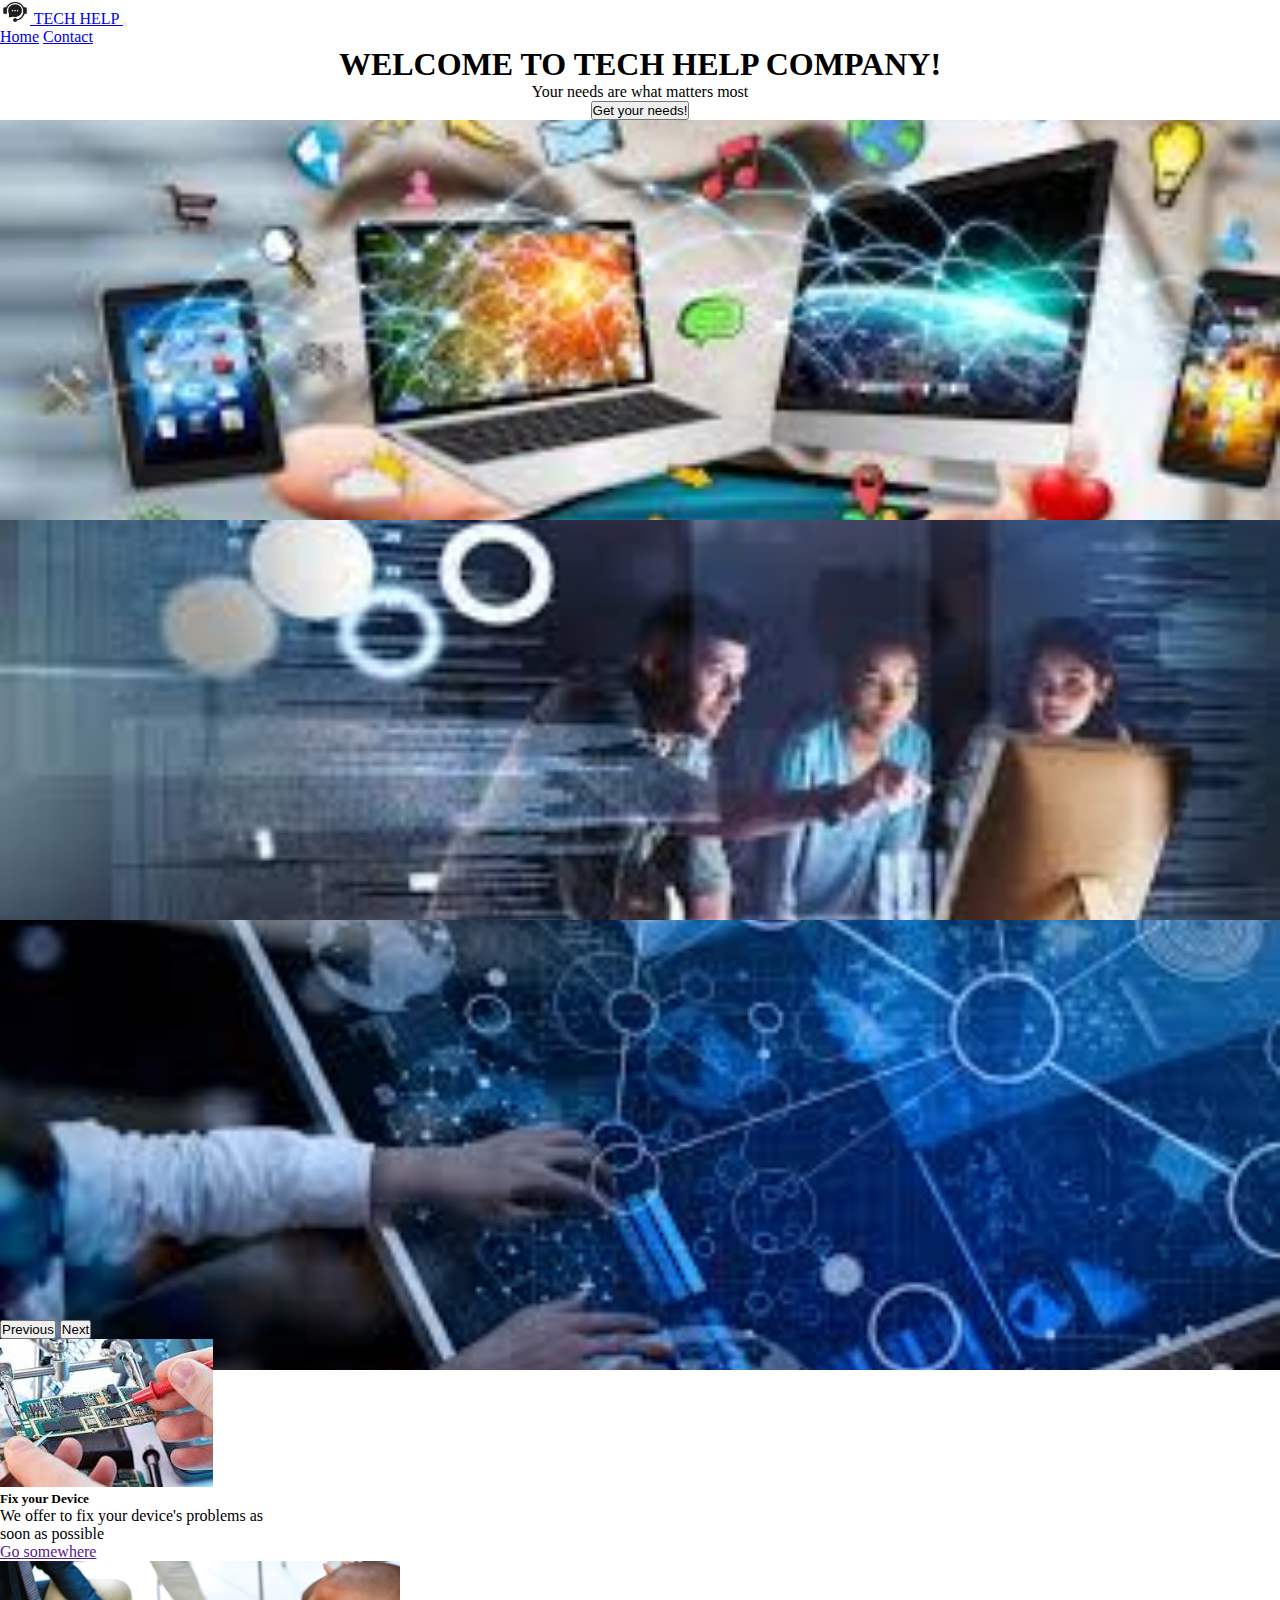
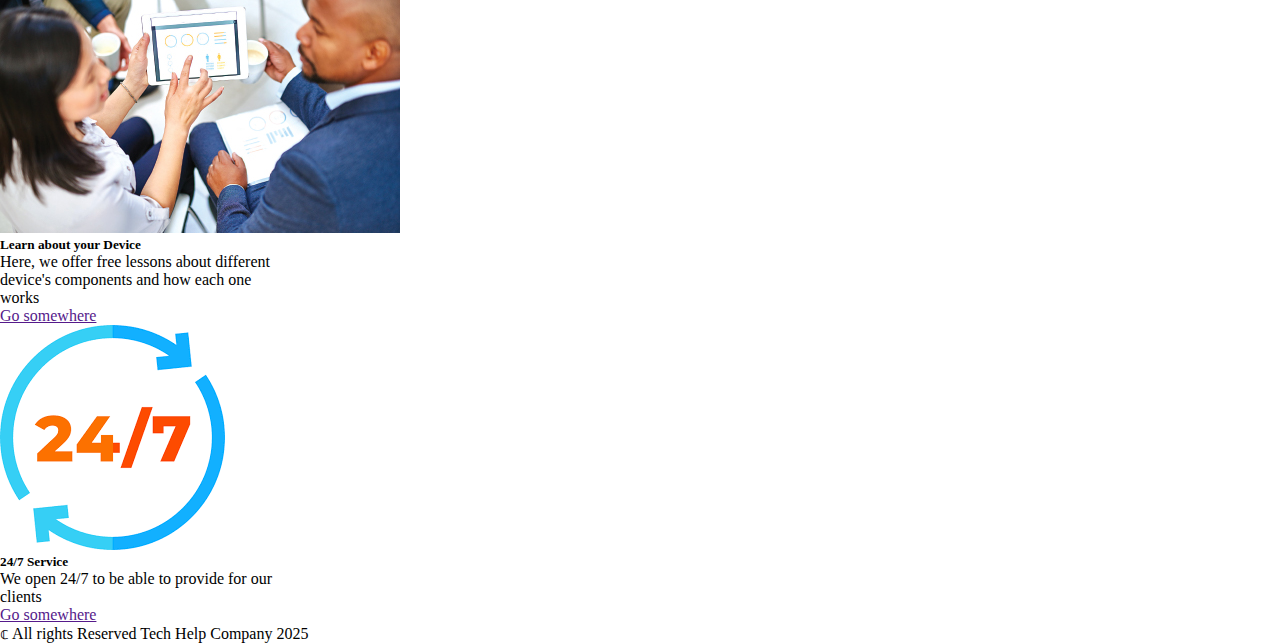
<file: index.html>
<!DOCTYPE html>
<html lang="en">
<head>
    <meta charset="UTF-8">
    <meta name="viewport" content="width=device-width, initial-scale=1.0">
    <title>Document</title>
    <link rel="stylesheet" href="style.css">
    <link href="https://cdn.jsdelivr.net/npm/bootstrap@5.3.8/dist/css/bootstrap.min.css" rel="stylesheet" integrity="sha384-sRIl4kxILFvY47J16cr9ZwB07vP4J8+LH7qKQnuqkuIAvNWLzeN8tE5YBujZqJLB" crossorigin="anonymous">
    <script src="https://cdn.jsdelivr.net/npm/bootstrap@5.3.8/dist/js/bootstrap.bundle.min.js" integrity="sha384-FKyoEForCGlyvwx9Hj09JcYn3nv7wiPVlz7YYwJrWVcXK/BmnVDxM+D2scQbITxI" crossorigin="anonymous"></script>
</head>
<body>
    

    <div id="container" class="bg-dark">
        <nav class="navbar navbar-expand-lg bg-light text-light">
            <div class="container-fluid">
                <a class="navbar-brand" href="index.html">
                    <img src="images/logo.png" alt="Logo" width="30" height="24" class="d-inline-block align-text-top">
                    TECH HELP
                  </a>
              <button class="navbar-toggler" type="button" data-bs-toggle="collapse" data-bs-target="#navbarNavAltMarkup" aria-controls="navbarNavAltMarkup" aria-expanded="false" aria-label="Toggle navigation">
                <span class="navbar-toggler-icon"></span>
              </button>
              <div class="collapse navbar-collapse" id="navbarNavAltMarkup">
                <div class="navbar-nav">
                  <a class="nav-link active" aria-current="page" href="index.html">Home</a>
                  <a class="nav-link" href="contact.html">Contact</a>
                </div>
              </div>
            </div>
          </nav>
          <section id="Home" class="bg-dark text-light">
            <div>
                <h1>WELCOME TO TECH HELP COMPANY!</h1>
                <p>Your needs are what matters most</p>
                <button type="button" class="btn btn-primary">Get your needs!</button>
            </div>
        </section>
    
        <div class="container bg-dark text-light p-5">

            <div id="carouselExample" class="carousel slide">
                <div class="carousel-inner">
                  <div class="carousel-item active">
                    <img src="images/tech1.jfif" class="d-block " alt="...">
                  </div>
                  <div class="carousel-item">
                    <img src="images/tech2.jfif" class="d-block " alt="...">
                  </div>
                  <div class="carousel-item">
                    <img src="images/tech3.jfif" class="d-block " alt="...">
                  </div>
                </div>
                <button class="carousel-control-prev" type="button" data-bs-target="#carouselExample" data-bs-slide="prev">
                  <span class="carousel-control-prev-icon" aria-hidden="true"></span>
                  <span class="visually-hidden">Previous</span>
                </button>
                <button class="carousel-control-next" type="button" data-bs-target="#carouselExample" data-bs-slide="next">
                  <span class="carousel-control-next-icon" aria-hidden="true"></span>
                  <span class="visually-hidden">Next</span>
                </button>
              </div>
        
            <section class="p-5">
                <div class="container gap-3">
                    <div class="row text-center">
                        <div class="card col-md-4 gx-4" style="width: 18rem;">
                        <img src="images/feat1.jfif" class="card-img-top" alt="...">
            
                        <div class="card-body">
                          <h5 class="card-title">Fix your Device</h5>
                          <p class="card-text">We offer to fix your device's problems as soon as possible</p>
                          <a href="" class="btn btn-primary">Go somewhere</a>
                        </div>
                    </div>
            
                    <div class="card col-md-4 gx-4" style="width: 18rem;">
                        <img src="images/feat2.jpg" class="card-img-top" alt="...">
            
                        <div class="card-body">
                          <h5 class="card-title">Learn about your Device</h5>
                          <p class="card-text">Here, we offer free lessons about different device's components and how each one works</p>
                          <a href="" class="btn btn-primary">Go somewhere</a>
                        </div>
                    </div>
            
                    <div class="card col-md-4 gx-4" style="width: 18rem;">
                        <img src="images/feat3.png" class="card-img-top" alt="...">
            
                        <div class="card-body">
                          <h5 class="card-title">24/7 Service</h5>
                          <p class="card-text">We open 24/7 to be able to provide for our clients</p>
                          <a href="" class="btn btn-primary">Go somewhere</a>
                        </div>
                    </div>
                    </div>
                </div>
            </section>
        </div>

        <section>
            <div class="row">
                <div class="col-6"></div>
                <div class="col-6"></div>
            </div>
        </section>


        <section>
            <div class="footer bg-dark text-light text-center">
                &copf;  All rights Reserved Tech Help Company 2025
            </div>
        </section>


    </div>

</body>
</html>
</file>
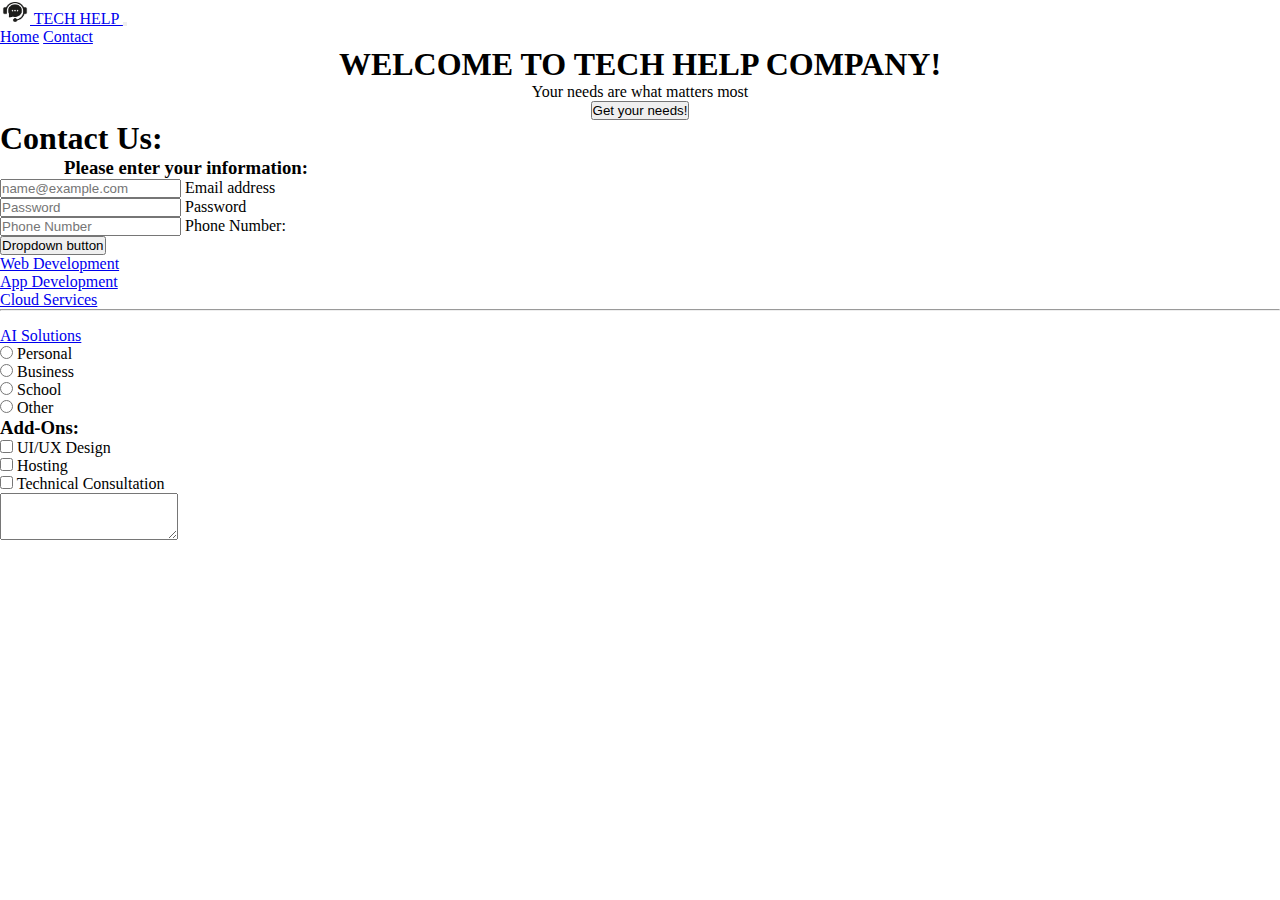
<file: contact.html>
<!DOCTYPE html>
<html lang="en">
<head>
    <meta charset="UTF-8">
    <meta name="viewport" content="width=device-width, initial-scale=1.0">
    <title>Document</title>
    <link rel="stylesheet" href="style.css">
    <link href="https://cdn.jsdelivr.net/npm/bootstrap@5.3.8/dist/css/bootstrap.min.css" rel="stylesheet" integrity="sha384-sRIl4kxILFvY47J16cr9ZwB07vP4J8+LH7qKQnuqkuIAvNWLzeN8tE5YBujZqJLB" crossorigin="anonymous">
    <script src="https://cdn.jsdelivr.net/npm/bootstrap@5.3.8/dist/js/bootstrap.bundle.min.js" integrity="sha384-FKyoEForCGlyvwx9Hj09JcYn3nv7wiPVlz7YYwJrWVcXK/BmnVDxM+D2scQbITxI" crossorigin="anonymous"></script>
</head>
<body>
    <div id="container" class="bg-dark">
        <nav class="navbar navbar-expand-lg bg-light text-light">
            <div class="container-fluid">
                <a class="navbar-brand" href="#">
                    <img src="images/logo.png" alt="Logo" width="30" height="24" class="d-inline-block align-text-top">
                    TECH HELP
                  </a>
              <button class="navbar-toggler" type="button" data-bs-toggle="collapse" data-bs-target="#navbarNavAltMarkup" aria-controls="navbarNavAltMarkup" aria-expanded="false" aria-label="Toggle navigation">
                <span class="navbar-toggler-icon"></span>
              </button>
              <div class="collapse navbar-collapse" id="navbarNavAltMarkup">
                <div class="navbar-nav">
                  <a class="nav-link active" aria-current="page" href="#">Home</a>
                  <a class="nav-link" href="#">Contact</a>
                </div>
              </div>
            </div>
          </nav>

          <section id="Home" class="bg-dark text-light">
            <div>
                <h1>WELCOME TO TECH HELP COMPANY!</h1>
                <p>Your needs are what matters most</p>
                <button type="button" class="btn btn-primary">Get your needs!</button>
            </div>
        </section>

        <section>
            <div class="text-light text-center p-5">
                <h1>Contact Us:</h1>
            </div>
        </section>

        <h3 class="text-light" id="textss">Please enter your information:</h3>

        <section class="p-5">
            <div class="form-floating mb-3">
                <input type="email" class="form-control" id="floatingInput" placeholder="name@example.com">
                <label for="floatingInput">Email address</label>
              </div>
              <div class="form-floating mb-3">
                <input type="password" class="form-control" id="floatingPassword" placeholder="Password">
                <label for="floatingPassword">Password</label>
              </div>
              <div class="form-floating mb-3">
                <input type="number" class="form-control" id="floatingNumber" placeholder="Phone Number">
                <label for="floatingPassword">Phone Number:</label>
              </div>
        </section>

        <section>
            <div class="dropdown">
                <button class="btn btn-secondary dropdown-toggle" type="button" data-bs-toggle="dropdown" aria-expanded="false">
                  Dropdown button
                </button>
                <ul class="dropdown-menu dropdown-menu-dark">
                  <li><a class="dropdown-item active" href="#">Web Development</a></li>
                  <li><a class="dropdown-item" href="#">App Development</a></li>
                  <li><a class="dropdown-item" href="#">Cloud  Services</a></li>
                  <li><hr class="dropdown-divider"></li>
                  <li><a class="dropdown-item" href="#">AI Solutions</a></li>
                </ul>
              </div>
        </section>

        <section>
            <div class="container">
  <div class="row">
    <div class="col">
      <div class="form-check">
  <input class="form-check-input" type="radio" name="flexRadioDefault" id="flexRadioDefault1">
  <label class="form-check-label" for="flexRadioDefault1">
    Personal
  </label>
</div>
<div class="form-check">
  <input class="form-check-input" type="radio" name="flexRadioDefault" id="flexRadioDefault2" >
  <label class="form-check-label" for="flexRadioDefault2">
    Business
  </label>
</div>
<div class="form-check">
  <input class="form-check-input" type="radio" name="flexRadioDefault" id="flexRadioDefault2" >
  <label class="form-check-label" for="flexRadioDefault2">
    School
  </label>
</div>
<div class="form-check">
  <input class="form-check-input" type="radio" name="flexRadioDefault" id="flexRadioDefault2" >
  <label class="form-check-label" for="flexRadioDefault2">
    Other
  </label>
</div>

    </div>
    <div class="col">
      <div class="form-check">
    <h3>Add-Ons:</h3>
  <input class="form-check-input" type="checkbox" value="" id="flexCheckDefault">
  <label class="form-check-label" for="flexCheckDefault">
    UI/UX Design
  </label>
</div>
<div class="form-check">
  <input class="form-check-input" type="checkbox" value="" id="flexCheckChecked" >
  <label class="form-check-label" for="flexCheckChecked">
    Hosting
  </label>
</div>
<div class="form-check">
  <input class="form-check-input" type="checkbox" value="" id="flexCheckChecked" >
  <label class="form-check-label" for="flexCheckChecked">
    Technical Consultation
  </label>
</div>

<div class="mb-3">
  <label for="exampleFormControlTextarea1" class="form-label"></label>
  <textarea class="form-control" id="exampleFormControlTextarea1" rows="3"></textarea>
</div>
    </div>
  </div>
</div>
        </section>
        
    </div>
</body>
</html>
</file>
<file: style.css>
* {
    margin: 0;
    padding: 0;
}
#Home {
    text-align: center;
}
#carouselExample img{
    height: 50vh;
    width: 100%;
    object-fit: cover;
    object-position: center;
}
.carousel-item {
  height: 400px; /* Set a fixed height for the carousel item */
  background-size: cover;
  background-position: center;
  background-repeat: no-repeat;
}
#textss {
    padding-left: 5%;
}
</file>
